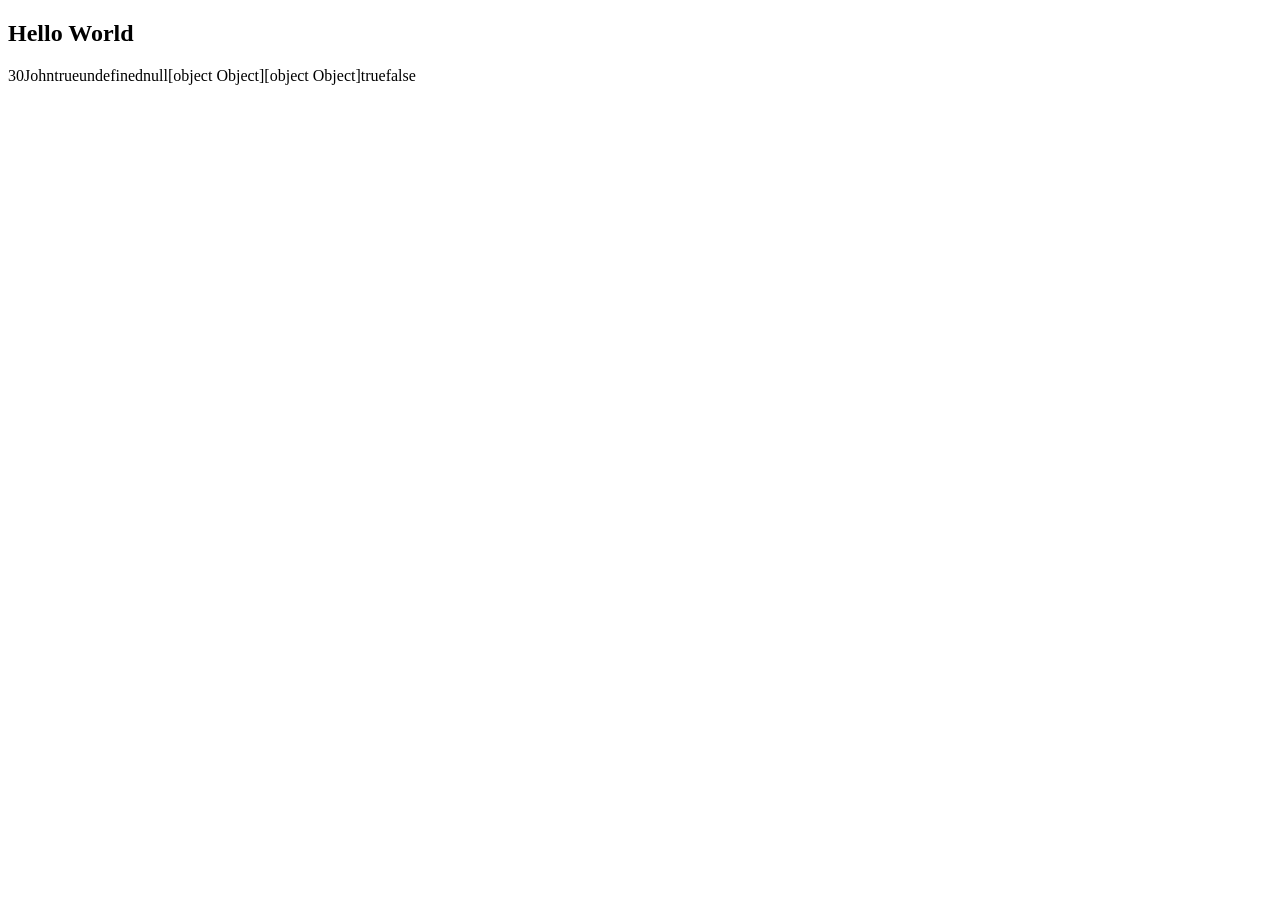
<file: index.html>
<!DOCTYPE html>
<html lang="en">
<head>
    <meta charset="UTF-8">
    <meta name="viewport" content="width=device-width, initial-scale=1.0">
    <title>Document</title>
</head>

<body>

    <script src="index.js"></script>
    <script src="weekOne.js"></script>
    <script src = "weekTwoJavaScript.js"></script>
    <script src = "weekThreeJavaScript.js"></script>
    <script src = "weekFourJavaScript.js"></script>
    <script src = "weekFiveJavaScript.js"></script>

</body>
</html>
</file>
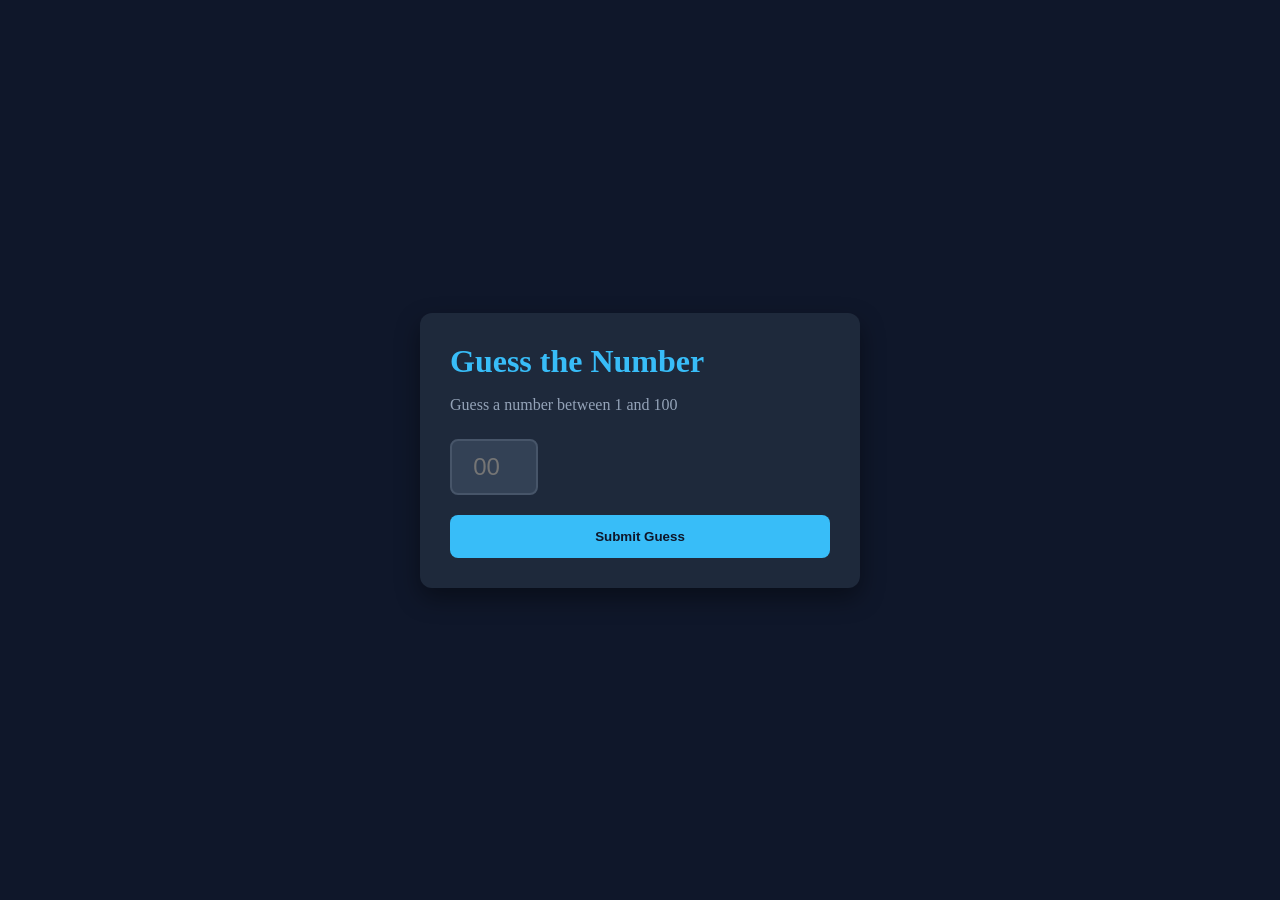
<file: Number guessing game/game.html>
<!DOCTYPE html>
<html lang="en">
<head>
    <meta charset="UTF-8">
    <meta name="viewport" content="width=device-width, initial-scale=1.0">
    <title>Document</title>
     <link rel="stylesheet" href="game.css">
</head>
<body>
    <div class="game-container">
<!-- All active interface elements will be nested inside this wrapper -->
        <h1 class="game-title">Guess the Number</h1>
        <p id="feedback" class="game-instruction">Guess a number between 1 and 100</p>
        <input type="number" id="user-guess" class="guess-input" placeholder="00">
        <button id="submit-btn" class="action-btn">Submit Guess</button>
</div>


   <script src="game.js"></script> 
</body>
</html>
</file>
<file: Number guessing game/game.css>
body {
display: flex;               /* Turns body context into a flexible alignment grid space */
justify-content: center;     /* Horizontally aligns child components exactly in center track */
align-items: center;         /* Vertically aligns child elements perfectly to screen center axis */
height: 100vh;               /* Forces element height to consume exactly 100% viewport space */
margin: 0;                   /* Strips native browser padding space overrides completely */
background-color: #0f172a;   /* Deep dark premium layout theme background hex code representation */
}
.game-container {
background-color: #1e293b;   /* Elevated inner layer backdrop card tint shading */
padding: 30px;               /* Internal empty margins buffer boundary spacing from component frame */
border-radius: 12px;         /* Softens layout card bounding corners to curvature aesthetic values */
width: 380px;                /* Enforces static structural layout width limits */
box-shadow: 0 10px 25px rgba(0,0,0,0.4); /* Layers drop dimensional light shadows properties */
}

.game-title {
font-size: 2rem;             
margin-top: 0;               
margin-bottom: 10px;         
color: #38bdf8;              
}

.game-instruction {
font-size: 1rem;             /* Retains uniform primary reading baseline font heights definitions */
color: #94a3b8;              /* Applies soft slate text hues to structure high grade layout visual contrast */
margin-bottom: 25px;         /* Pushes following input nodes down away by an explicit margin spacer */
}

.guess-input {
width: 80px; height: 50px;    /* Constrains entry node box tracking layout square geometries metrics */
font-size: 1.5rem;           /* Enlarges typed string digits scaling layout metrics for accessibility */
text-align: center;          /* Ensures typing characters align automatically centered horizontally */
background-color: #334155;   /* Dark complementary panel theme code layer styling configuration */
border: 2px solid #475569;   /* Default unselected layout outer container boundary frame lining rules */
border-radius: 8px;          /* Maintains unified card system corner rounding radius standards */
color: #ffffff;              /* Renders target internal values text characters clear white */
outline: none;               /* Suppresses native basic generic web browser highlight frame filters */
margin-bottom: 20px;
}
.guess-input:focus {
border-color: #38bdf8;       /* Shifts outer border edge lines color code directly when active cursor focuses */
}

.action-btn {
display: block;              /* Forces element block mechanics to cleanly claim a solid dedicated line */
width: 100%;                 /* Forces card scaling to reach across full width bounds inside card walls */
padding: 14px;               /* Increases interior height target layout buffer bounds sizes for touchability */
background-color: #38bdf8;   /* High visual priority sky blue action button highlighting color fill */
color: #0f172a;              /* Enforces deep contrast dark charcoal typography text reading ink */
font-weight: bold;           /* Accentuates textual elements structure outlines cleanly for emphasis */
border: none;                /* Disables low-grade stock gray native operating browser line borders */
border-radius: 8px;          /* Aligns rounded corner parameters uniformly to system theme guidelines */
cursor: pointer;             /* Modifies hardware cursor pointer mapping into interactive hand symbols */
}
.action-btn:hover {
background-color: #0ea5e9;   /* Gently shifts background hue shades deeper when mouse vectors intersect bounds */
}
</file>
